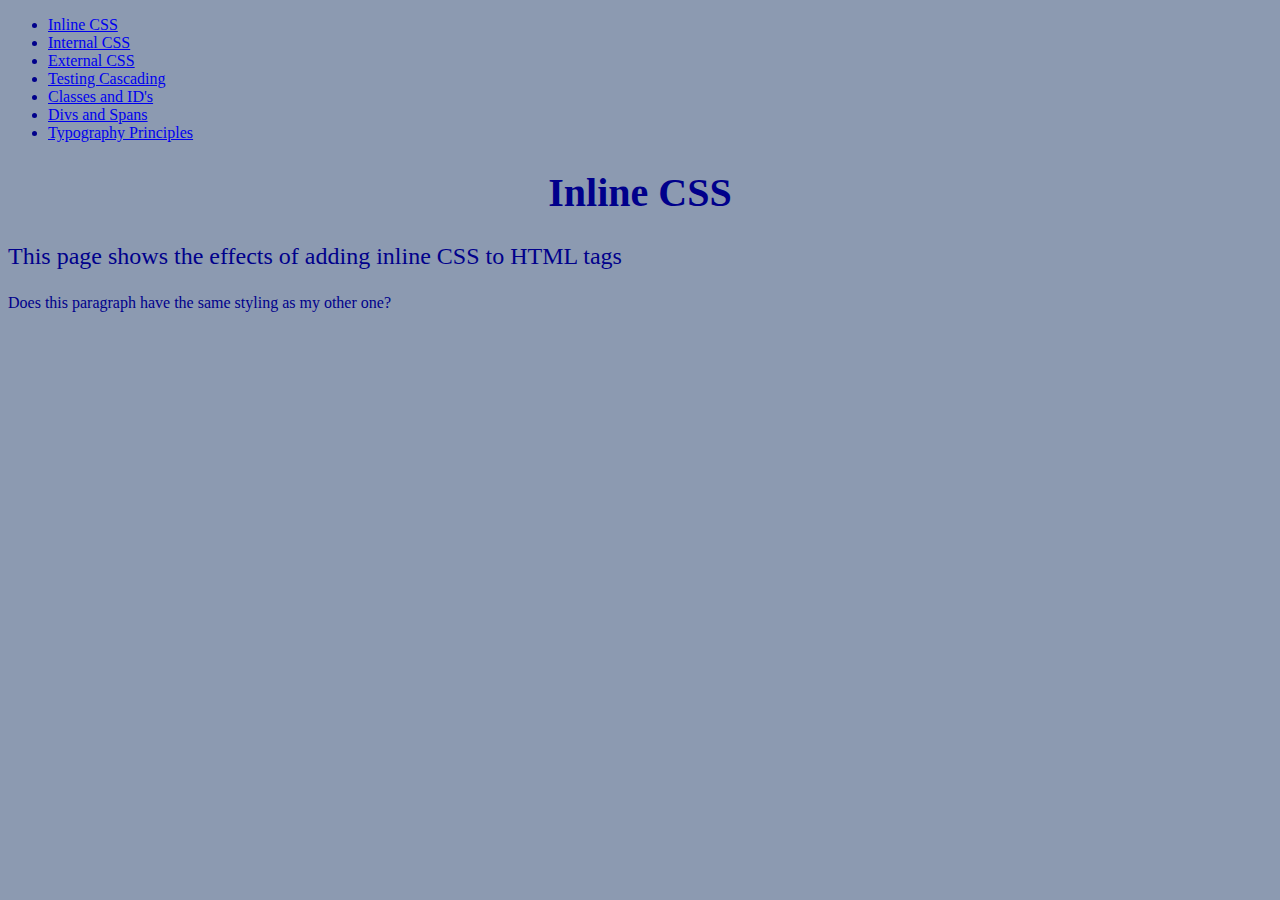
<file: index.html>
<!DOCTYPE html>
<html lang="en">
  <head>
    <meta charset="UTF-8" />
    <meta http-equiv="X-UA-Compatible" content="IE=edge" />
    <meta name="viewport" content="width=device-width, initial-scale=1.0" />
    <title>Inline CSS</title>
  </head>

  <style></style>
  <!--
    In the body tag we use the style attribute to add CSS properties and values to change the styling of the whole webpage
  -->
  <body style="background-color: rgb(140, 154, 177); color: darkblue">
    <nav>
      <ul>
        <li><a href="index.html"> Inline CSS</a></li>
        <li><a href="internal-css.html"> Internal CSS</a></li>
        <li><a href="external-css.html"> External CSS</a></li>
        <li><a href="testing-cascading.html"> Testing Cascading</a></li>
        <li><a href="classes-and-ids.html"> Classes and ID's</a></li>
        <li><a href="div-and-span.html"> Divs and Spans</a></li>
        <li>
          <a href="typography.html" class="nav-link"> Typography Principles</a>
        </li>
      </ul>
    </nav>
    <main>
      <h1 style="text-align: center; font-size: 40px">Inline CSS</h1>
      <p style="font-size: 24px">
        This page shows the effects of adding inline CSS to HTML tags
      </p>
      <p>Does this paragraph have the same styling as my other one?</p>
    </main>
  </body>
</html>
</file>
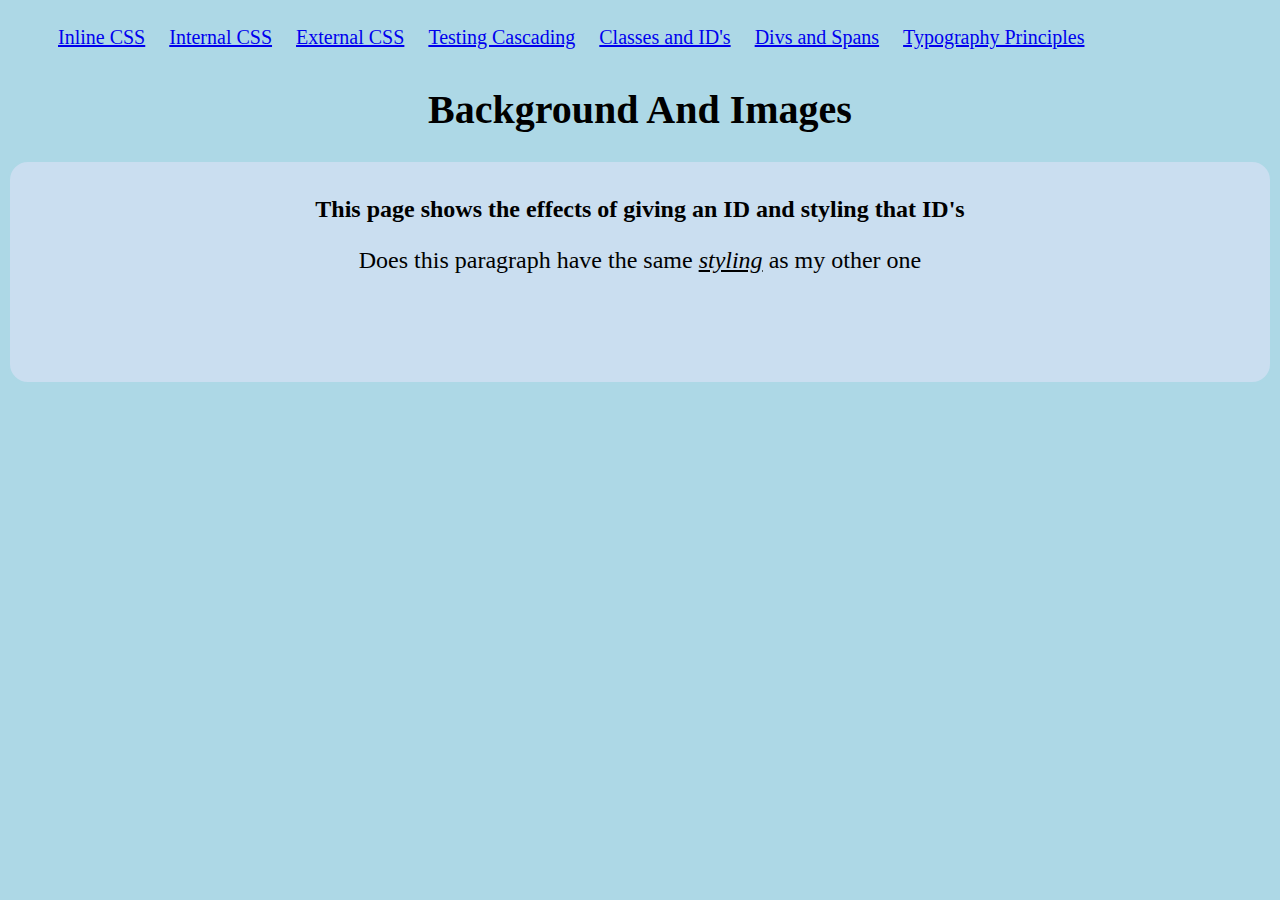
<file: background-and-text.html>
<!DOCTYPE html>
<html lang="en">
  <head>
    <meta charset="UTF-8" />
    <meta http-equiv="X-UA-Compatible" content="IE=edge" />
    <meta name="viewport" content="width=device-width, initial-scale=1.0" />
    <title>Backgrounds And Text</title>
    <style>
      body {
        background-image: url(https://cdn.mos.cms.futurecdn.net/iC7HBvohbJqExqvbKcV3pP.jpg);
        background-color: lightblue;
        background-repeat: repeat-x;
        background-size: 300px;
        /* background-size: 700px;
        background-image: url(https://post.healthline.com/wp-content/uploads/2020/09/AN313-Tomatoes-732x549-Thumb-732x549.jpg);
        background-repeat: repeat-x;
        color: rgb(21, 21, 22);*/
      }
      h1 {
        text-align: center;
        font-size: 40px;
      }
      div {
        background-color: rgb(202, 222, 240);
        width: auto;
        height: 200px;
        border: 2px solid lightblue;
        border-radius: 20px;
        text-align: center;
        padding: 10px 20px;
      }
      p {
        font-size: 24px;
      }
      #styled-by-id {
        font-family: Georgia, "Times New Roman", Cambria, serif;
        font-weight: bold;
      }
      span {
        text-decoration: underline;
        font-style: italic;
      }
      nav ul li {
        margin: 10px;
        font-size: 20px;
        display: inline-block;
        list-style: none;
      }
    </style>
  </head>
  <body>
    <nav>
      <ul>
        <li><a href="index.html" class="nav-link"> Inline CSS</a></li>
        <li><a href="internal-css.html" class="nav-link"> Internal CSS</a></li>
        <li><a href="external-css.html" class="nav-link"> External CSS</a></li>
        <li>
          <a href="testing-cascading.html" class="nav-link">
            Testing Cascading
          </a>
        </li>
        <li>
          <a href="classes-and-ids.html" class="nav-link"> Classes and ID's</a>
        </li>
        <li><a href="div-and-span.html" class="nav-link">Divs and Spans</a></li>
        <li>
          <a href="typography.html" class="nav-link"> Typography Principles</a>
        </li>
      </ul>
    </nav>
    <main>
      <h1>Background And Images</h1>
      <!-- this is not the proper way to use the Div because I have not used all proper semantic tags-->
      <div>
        <!--div is short for division and is a block element that acts like a container for multiple block elements-->
        <p id="styled-by-id">
          This page shows the effects of giving an ID and styling that ID's
        </p>
        <p>
          Does this paragraph have the same <span>styling</span> as my other one
          <!--this is the purpose of span which is an in-line element. can be used to style specific words or sets of words-->
        </p>
      </div>
    </main>
  </body>
</html>
</file>
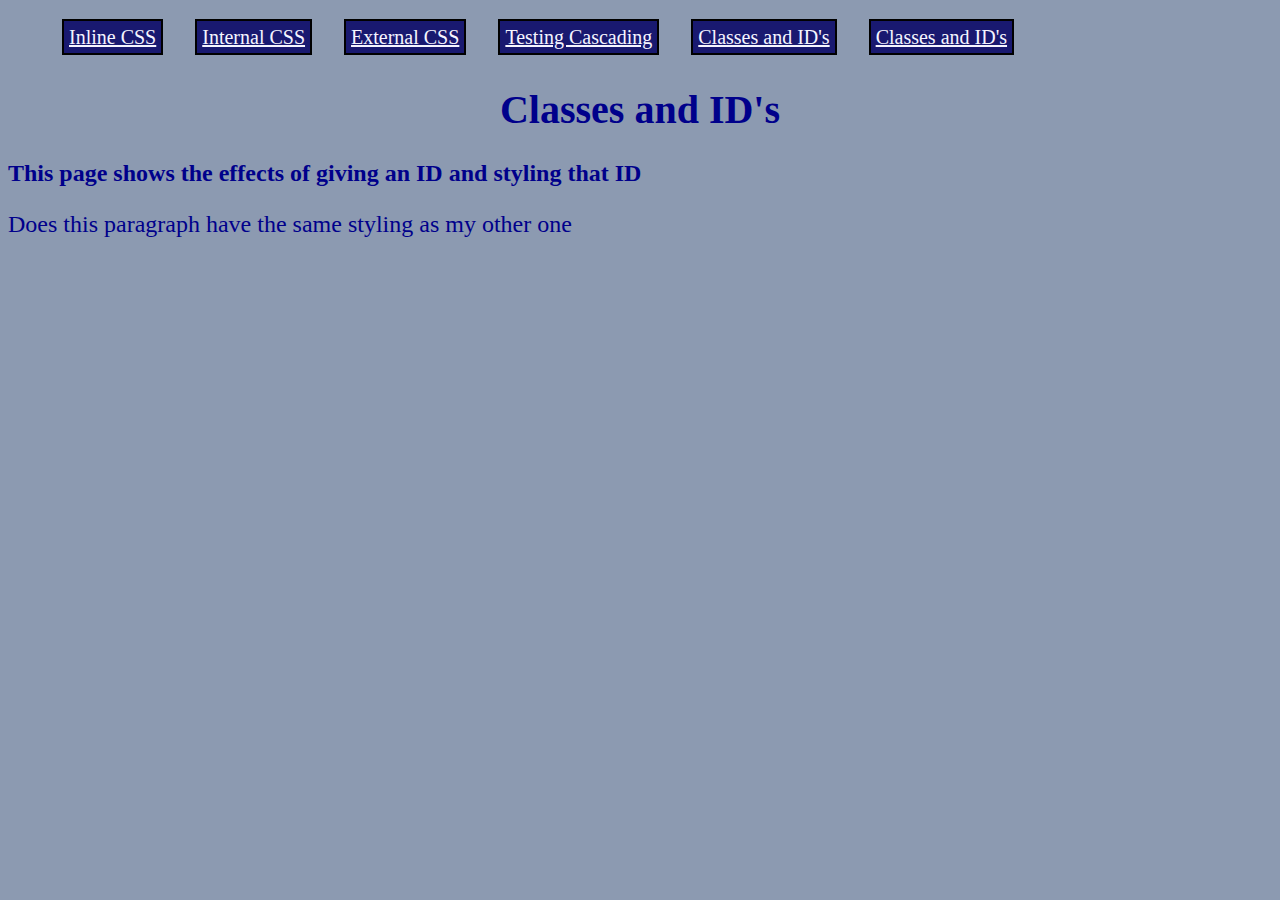
<file: classes-and-ids.html>
<!DOCTYPE html>
<html lang="en">
  <head>
    <meta charset="UTF-8" />
    <meta http-equiv="X-UA-Compatible" content="IE=edge" />
    <meta name="viewport" content="width=device-width, initial-scale=1.0" />
    <title>Classes and ID's</title>
    <style>
      body {
        background-color: rgb(140, 154, 177);
        color: darkblue;
      }
      h1 {
        text-align: center;
        font-size: 40px;
      }
      p {
        font-size: 24px;
      }
      #styled-by-id {
        font-family: Georgia, "Times New Roman", Cambria, serif;
        font-weight: bold;
      }
      /* this styles every ul that is in the nav to have no bullet points inside each list item in the ul*/
      nav ul {
        list-style: none;
      }
      nav ul li {
        margin: 10px;
        font-size: 20px;
        display: inline-block;
      }
      /* this is for the multiple elements with class of nav-link*/
      .nav-link {
        padding: 5px;
        margin: 4px;
        border: 2px;
        border-color: black;
        border-style: solid;
        background-color: #191970;
        color: #f5f5ff;
      }
    </style>
  </head>
  <body>
    <nav>
      <ul>
        <li><a href="index.html" class="nav-link"> Inline CSS</a></li>
        <li><a href="internal-css.html" class="nav-link"> Internal CSS</a></li>
        <li><a href="external-css.html" class="nav-link"> External CSS</a></li>
        <li>
          <a href="testing-cascading.html" class="nav-link">
            Testing Cascading
          </a>
        </li>
        <li>
          <a href="classes-and-ids.html" class="nav-link"> Classes and ID's</a>
        </li>
        <li>
          <a href="classes-and-ids.html" class="nav-link"> Classes and ID's</a>
        </li>
      </ul>
    </nav>
    <main>
      <h1>Classes and ID's</h1>

      <p id="styled-by-id">
        This page shows the effects of giving an ID and styling that ID
      </p>
      <p>Does this paragraph have the same styling as my other one</p>
    </main>
  </body>
</html>
</file>
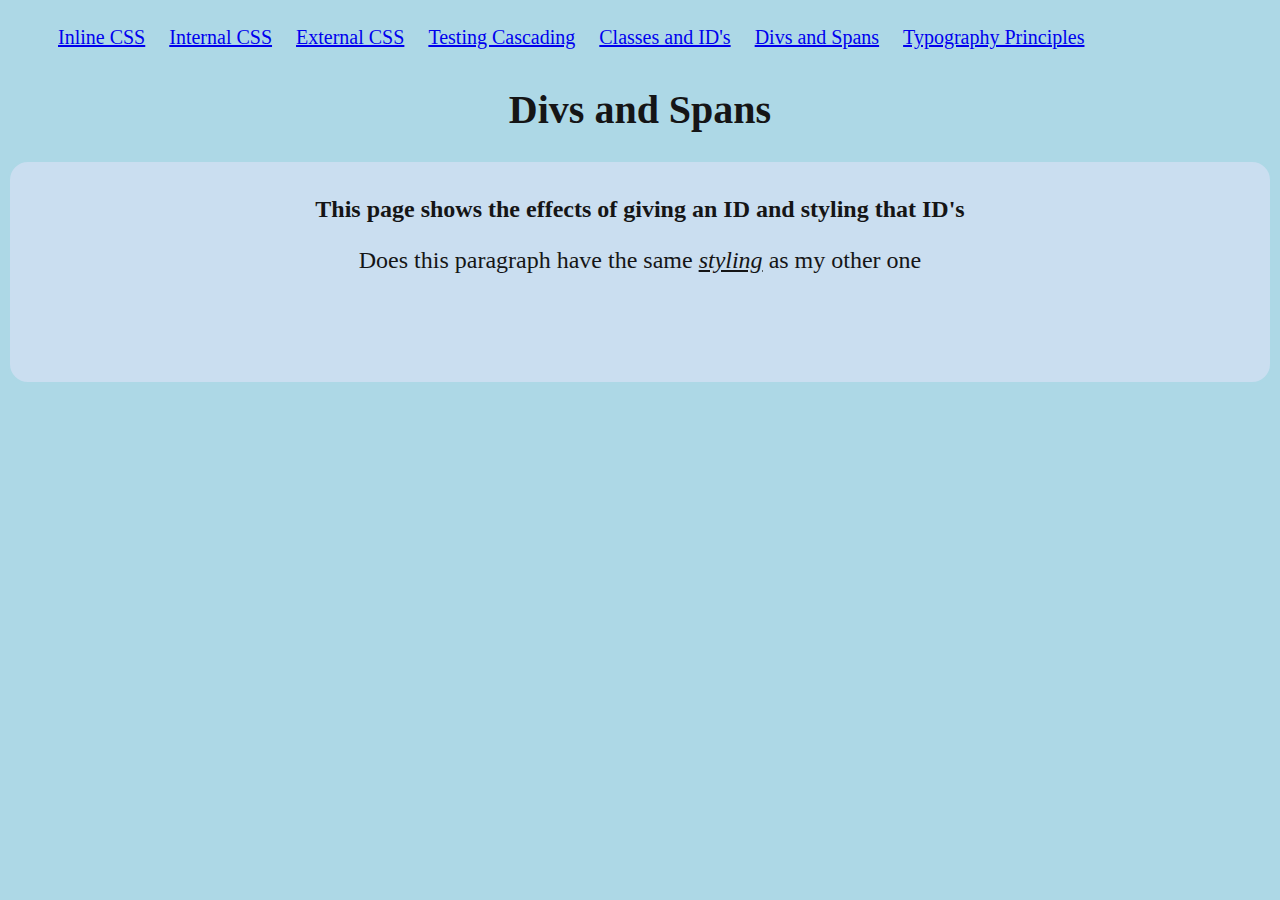
<file: div-and-span.html>
<!DOCTYPE html>
<html lang="en">
  <head>
    <meta charset="UTF-8" />
    <meta http-equiv="X-UA-Compatible" content="IE=edge" />
    <meta name="viewport" content="width=device-width, initial-scale=1.0" />
    <title>Divs and Spans</title>
    <style>
      body {
        background-color: lightblue;
        color: rgb(21, 21, 22);
      }
      h1 {
        text-align: center;
        font-size: 40px;
      }
      div {
        background-color: rgb(202, 222, 240);
        width: auto;
        height: 200px;
        border: 2px solid lightblue;
        border-radius: 20px;
        text-align: center;
        padding: 10px 20px;
      }
      p {
        font-size: 24px;
      }
      #styled-by-id {
        font-family: Georgia, "Times New Roman", Cambria, serif;
        font-weight: bold;
      }
      span {
        text-decoration: underline;
        font-style: italic;
      }
      nav ul li {
        margin: 10px;
        font-size: 20px;
        display: inline-block;
        list-style: none;
      }
    </style>
  </head>
  <body>
    <nav>
      <ul>
        <li><a href="index.html" class="nav-link"> Inline CSS</a></li>
        <li><a href="internal-css.html" class="nav-link"> Internal CSS</a></li>
        <li><a href="external-css.html" class="nav-link"> External CSS</a></li>
        <li>
          <a href="testing-cascading.html" class="nav-link">
            Testing Cascading
          </a>
        </li>
        <li>
          <a href="classes-and-ids.html" class="nav-link"> Classes and ID's</a>
        </li>
        <li><a href="div-and-span.html" class="nav-link">Divs and Spans</a></li>
        <li>
          <a href="typography.html" class="nav-link"> Typography Principles</a>
        </li>
      </ul>
    </nav>
    <main>
      <h1>Divs and Spans</h1>
      <!-- this is not the proper way to use the Div because I have not used all proper semantic tags-->
      <div>
        <!--div is short for division and is a block element that acts like a container for multiple block elements-->
        <p id="styled-by-id">
          This page shows the effects of giving an ID and styling that ID's
        </p>
        <p>
          Does this paragraph have the same <span>styling</span> as my other one
          <!--this is the purpose of span which is an in-line element. can be used to style specific words or sets of words-->
        </p>
      </div>
    </main>
  </body>
</html>
</file>
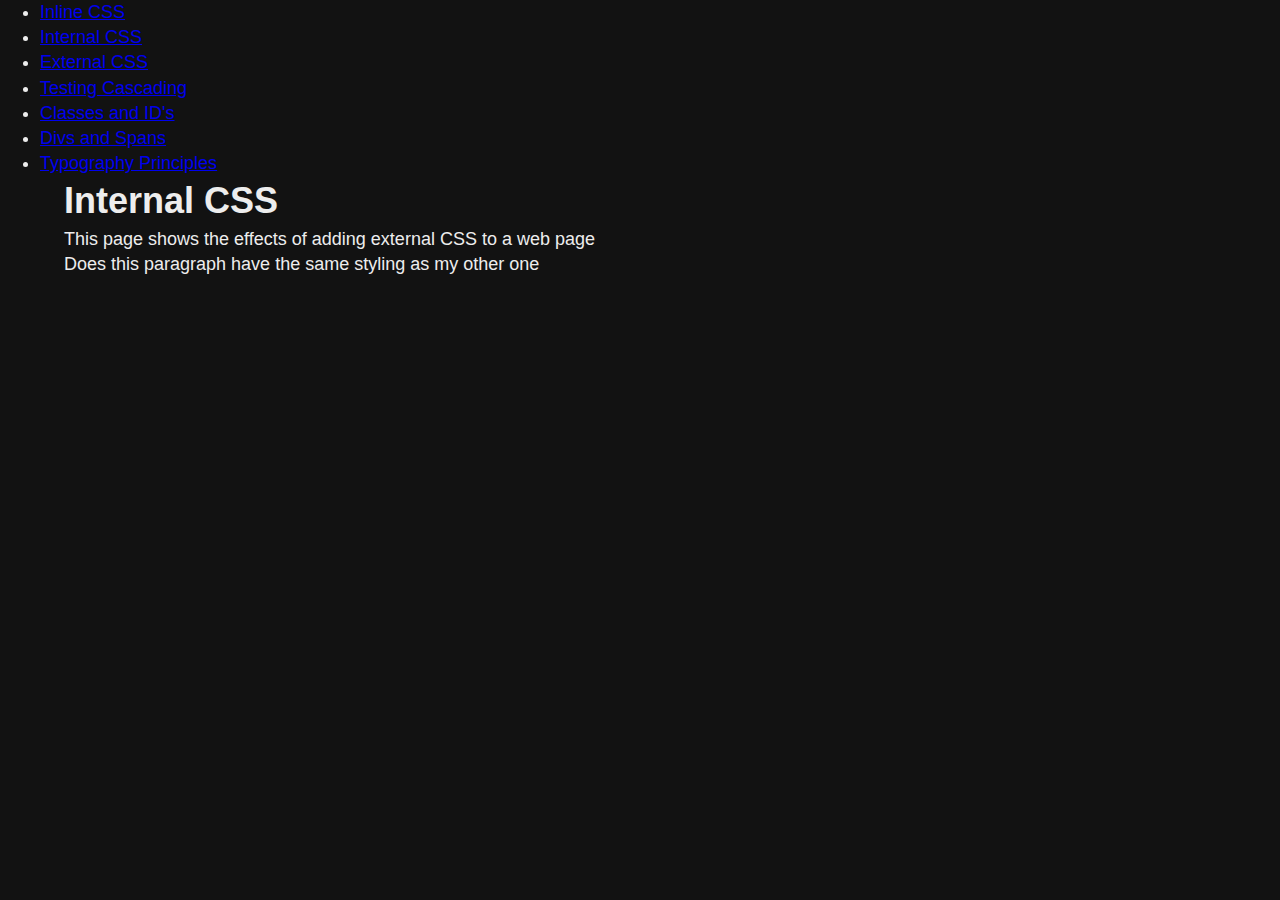
<file: external-css.html>
<!DOCTYPE html>
<html lang="en">
  <head>
    <meta charset="UTF-8" />
    <meta http-equiv="X-UA-Compatible" content="IE=edge" />
    <meta name="viewport" content="width=device-width, initial-scale=1.0" />
    <title>External CSS</title>
    <link rel="stylesheet" href="stylesheets/style.css" />
  </head>

  <body>
    <nav>
      <ul>
        <li><a href="index.html"> Inline CSS</a></li>
        <li><a href="internal-css.html"> Internal CSS</a></li>
        <li><a href="external-css.html"> External CSS</a></li>
        <li><a href="testing-cascading.html"> Testing Cascading</a></li>
        <li><a href="classes-and-ids.html"> Classes and ID's</a></li>
        <li><a href="div-and-span.html" class="nav-link">Divs and Spans</a></li>
        <li>
          <a href="typography.html" class="nav-link"> Typography Principles</a>
        </li>
      </ul>
    </nav>
    <main>
      <h1>Internal CSS</h1>

      <p>This page shows the effects of adding external CSS to a web page</p>
      <p>Does this paragraph have the same styling as my other one</p>
    </main>
  </body>
</html>
</file>
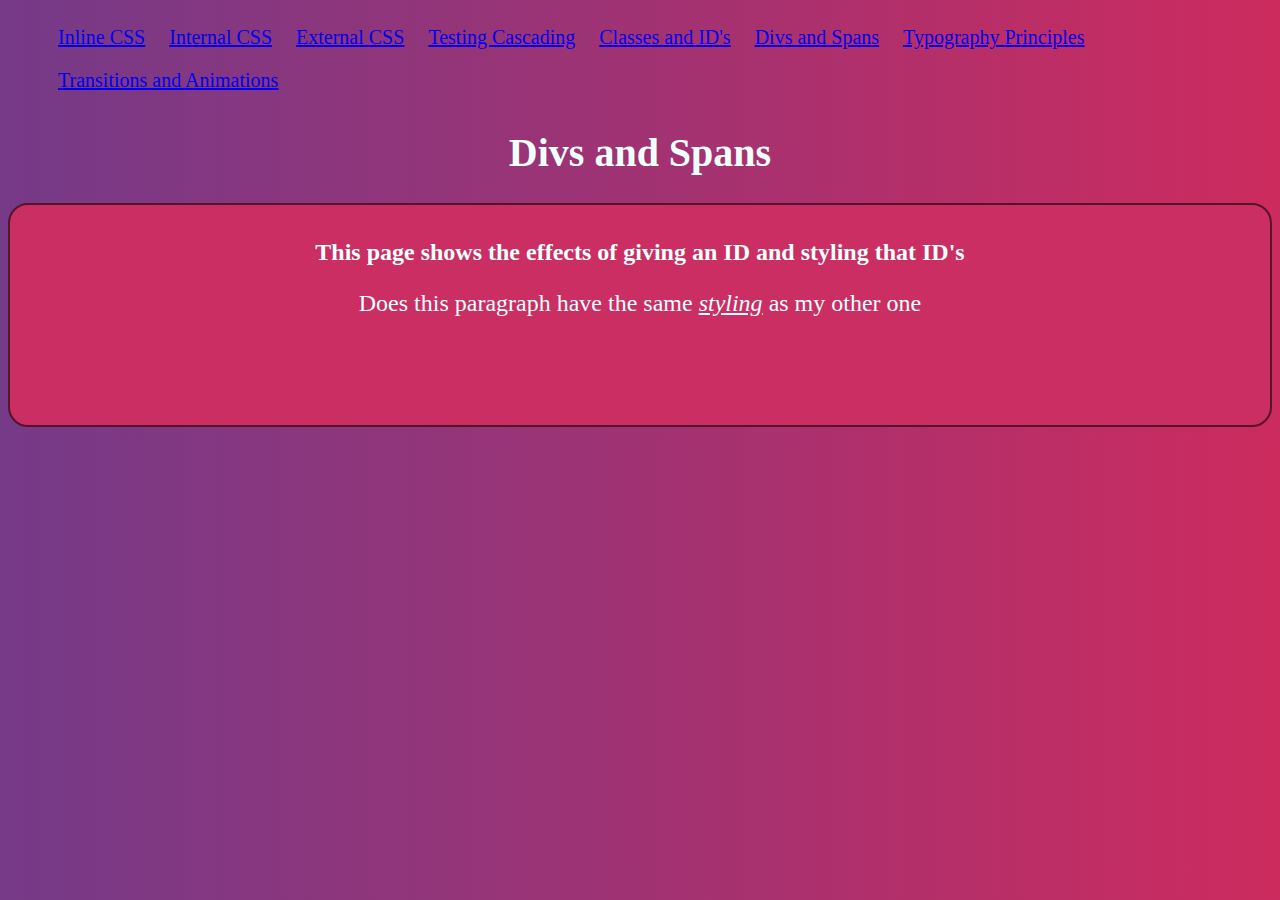
<file: gradients.html>
<!DOCTYPE html>
<html lang="en">
  <head>
    <meta charset="UTF-8" />
    <meta http-equiv="X-UA-Compatible" content="IE=edge" />
    <meta name="viewport" content="width=device-width, initial-scale=1.0" />
    <title>Gradients</title>
    <style>
      body {
        /* text from uigradient */
        color: azure;
        background: #cc2b5e; /* fallback for old browsers */
        background: -webkit-linear-gradient(
          to right,
          #753a88,
          #cc2b5e
        ); /* Chrome 10-25, Safari 5.1-6 */
        background: linear-gradient(
          to right,
          #753a88,
          #cc2b5e
        ); /* W3C, IE 10+/ Edge, Firefox 16+, Chrome 26+, Opera 12+, Safari 7+ */
      }
      h1 {
        text-align: center;
        font-size: 40px;
      }
      div {
        background-color: #ca2e62;
        width: auto;
        height: 200px;
        border: 2px solid #551529;
        border-radius: 20px;
        text-align: center;
        padding: 10px 20px;
      }
      p {
        font-size: 24px;
      }
      #styled-by-id {
        font-family: Georgia, "Times New Roman", Cambria, serif;
        font-weight: bold;
      }
      span {
        text-decoration: underline;
        font-style: italic;
      }
      nav ul li {
        margin: 10px;
        font-size: 20px;
        display: inline-block;
        list-style: none;
      }
    </style>
  </head>
  <body>
    <nav>
      <ul>
        <li><a href="index.html" class="nav-link"> Inline CSS</a></li>
        <li><a href="internal-css.html" class="nav-link"> Internal CSS</a></li>
        <li><a href="external-css.html" class="nav-link"> External CSS</a></li>
        <li>
          <a href="testing-cascading.html" class="nav-link">
            Testing Cascading
          </a>
        </li>
        <li>
          <a href="classes-and-ids.html" class="nav-link"> Classes and ID's</a>
        </li>
        <li><a href="div-and-span.html" class="nav-link">Divs and Spans</a></li>
        <li>
          <a href="typography.html" class="nav-link"> Typography Principles</a>
        </li>
        <li>
          <a href="transitions-and-animations-html" class="nav-link">
            Transitions and Animations
          </a>
        </li>
      </ul>
    </nav>
    <main>
      <h1>Divs and Spans</h1>
      <!-- this is not the proper way to use the Div because I have not used all proper semantic tags-->
      <div>
        <!--div is short for division and is a block element that acts like a container for multiple block elements-->
        <p id="styled-by-id">
          This page shows the effects of giving an ID and styling that ID's
        </p>
        <p>
          Does this paragraph have the same <span>styling</span> as my other one
          <!--this is the purpose of span which is an in-line element. can be used to style specific words or sets of words-->
        </p>
      </div>
    </main>
  </body>
</html>
</file>
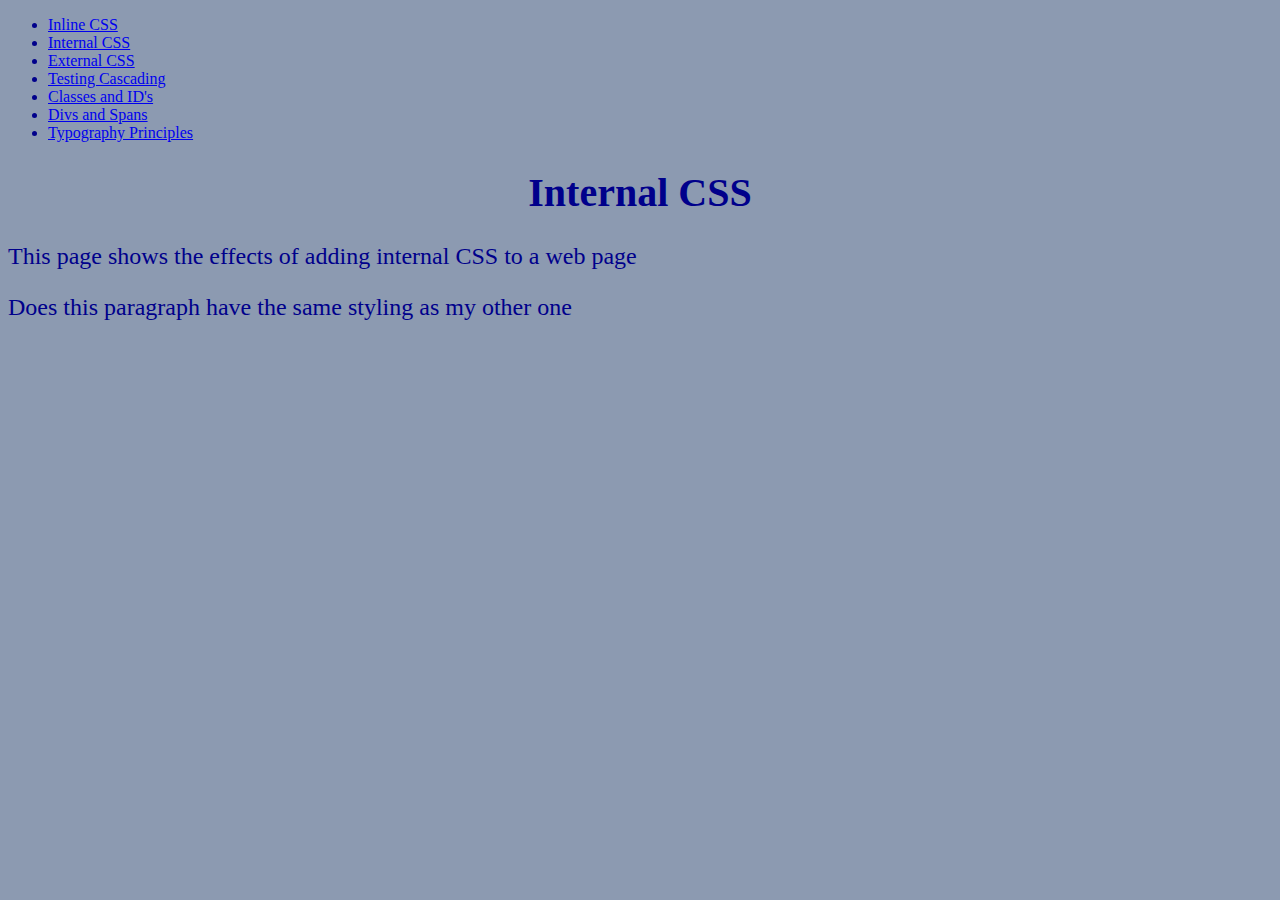
<file: internal-css.html>
<!DOCTYPE html>
<html lang="en">
  <head>
    <meta charset="UTF-8" />
    <meta http-equiv="X-UA-Compatible" content="IE=edge" />
    <meta name="viewport" content="width=device-width, initial-scale=1.0" />
    <title>Internal CSS</title>
    <style>
      body {
        background-color: rgb(140, 154, 177);
        color: darkblue;
      }
      h1 {
        text-align: center;
        font-size: 40px;
      }
      p {
        font-size: 24px;
      }
    </style>
  </head>

  <body>
    <nav>
      <ul>
        <li><a href="index.html"> Inline CSS</a></li>
        <li><a href="internal-css.html"> Internal CSS</a></li>
        <li><a href="external-css.html"> External CSS</a></li>
        <li><a href="testing-cascading.html"> Testing Cascading</a></li>
        <li><a href="classes-and-ids.html"> Classes and ID's</a></li>
        <li><a href="div-and-span.html" class="nav-link">Divs and Spans</a></li>
        <li>
          <a href="typography.html" class="nav-link"> Typography Principles</a>
        </li>
      </ul>
    </nav>
    <main>
      <h1>Internal CSS</h1>

      <p>This page shows the effects of adding internal CSS to a web page</p>
      <p>Does this paragraph have the same styling as my other one</p>
    </main>
  </body>
</html>
</file>
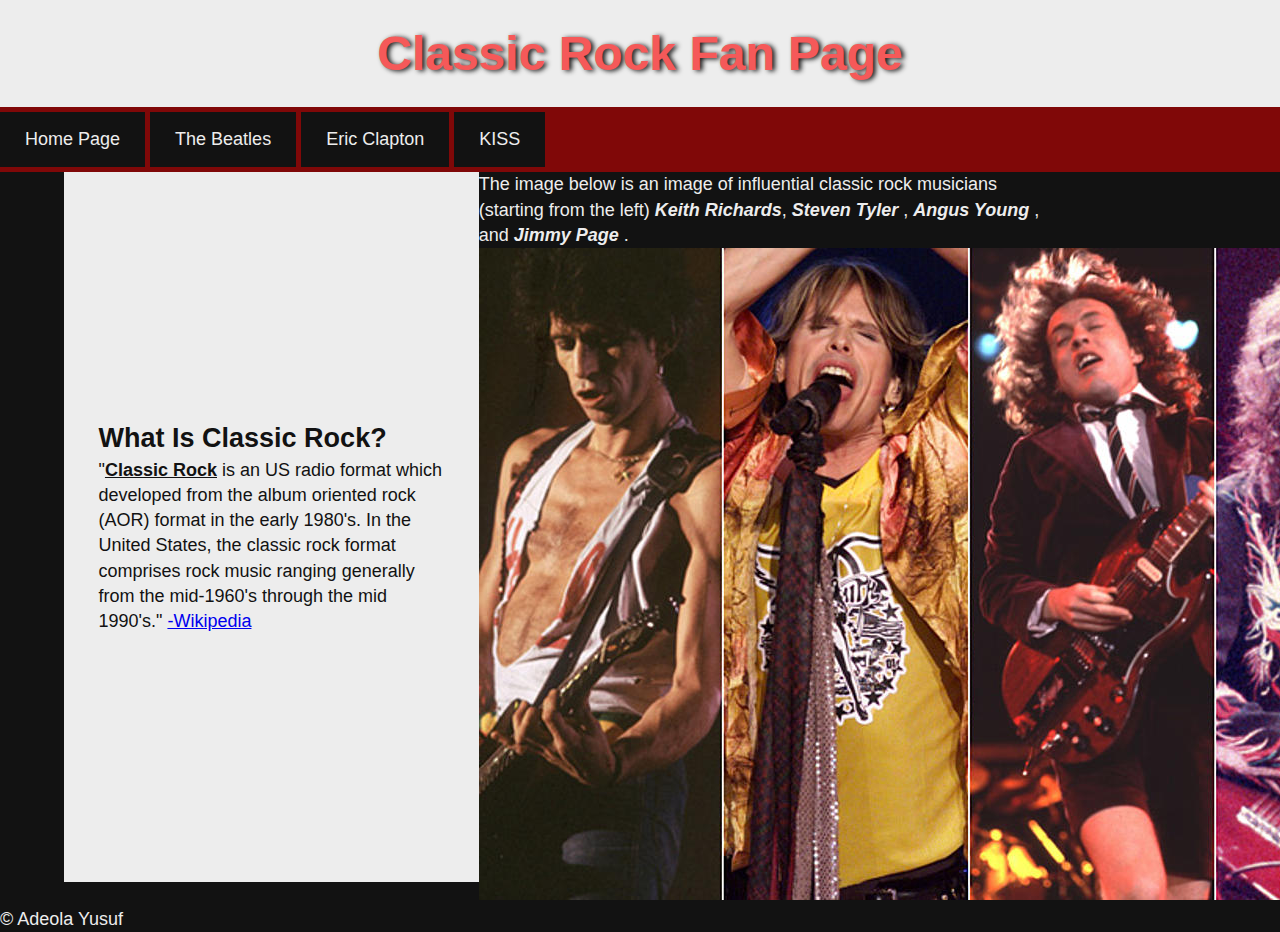
<file: review-of-concepts.html>
<!DOCTYPE html>
<html lang="en">
  <head>
    <meta charset="UTF-8" />
    <meta http-equiv="X-UA-Compatible" content="IE=edge" />
    <meta name="viewport" content="width=device-width, initial-scale=1.0" />
    <title>Potato Fan Page</title>
    <link rel="stylesheet" href="stylesheets/main.css" />
  </head>
  <body>
    <!--Note: the below comment is an example of multiline comment-->
    <!--
      The three semantic tags that must be on 
      Every page you create are header, main, and footer

      Most Semantic Tags are containers. 
      They need actual HTML elements inside them. 
      Just putting text is incorrect
      the exception is figcaption
    -->
    <header>
      <h1>Classic Rock Fan Page</h1>
      <nav>
        <ul>
          <li><a href="review-of-concepts.html">Home Page</a></li>
          <li><a href="the-beatles.html">The Beatles</a></li>
          <li><a href="eric-clapton.html">Eric Clapton</a></li>
          <li><a href="kiss">KISS</a></li>
        </ul>
      </nav>
    </header>
    <main>
      <!-- 
        We create sections for areas of related content
      -->
      <section>
        <!--inside semantic tags we can use divs to further group content-->
        <div>
          <!--NEVER ADD A SPAN TO WRAP AROUND ALL THE CONTENT OF AN ELELMENT-->
          <h2>What Is Classic Rock?</h2>
          <p>
            "<span id="definition">Classic Rock</span> is an US radio format
            which developed from the album oriented rock (AOR) format in the
            early 1980's. In the United States, the classic rock format
            comprises rock music ranging generally from the mid-1960's through
            the mid 1990's."
            <a
              href="https://en.wikipedia.org/wiki/Classic_rock"
              target="_blank">
              -Wikipedia
            </a>
          </p>
        </div>
        <figure>
          <figcaption>
            The image below is an image of influential classic rock musicians
            (starting from the left)
            <span class="musician-name">Keith Richards</span>,
            <span class="musician-name">Steven Tyler </span>,
            <span class="musician-name"> Angus Young </span>, and
            <span class="musician-name">Jimmy Page </span>.
          </figcaption>
          <img
            src="images/influention-people.jpg"
            alt="An image of four influential classic rock musicians.
              The image is split into vertical sections. 
              The first section is of keith richards from rolling stones. 
              The second section is of steven tyler from aerosmith.
              the third section is of angus young from AC/DC. 
              The fourth section is of Jimmy Page from Led Zeppelin." />
        </figure>
      </section>
    </main>
    <footer>
      <!--This is the correct way to put content inside a cointainer-->
      <p>&#169; Adeola Yusuf</p>
    </footer>
  </body>
</html>
</file>
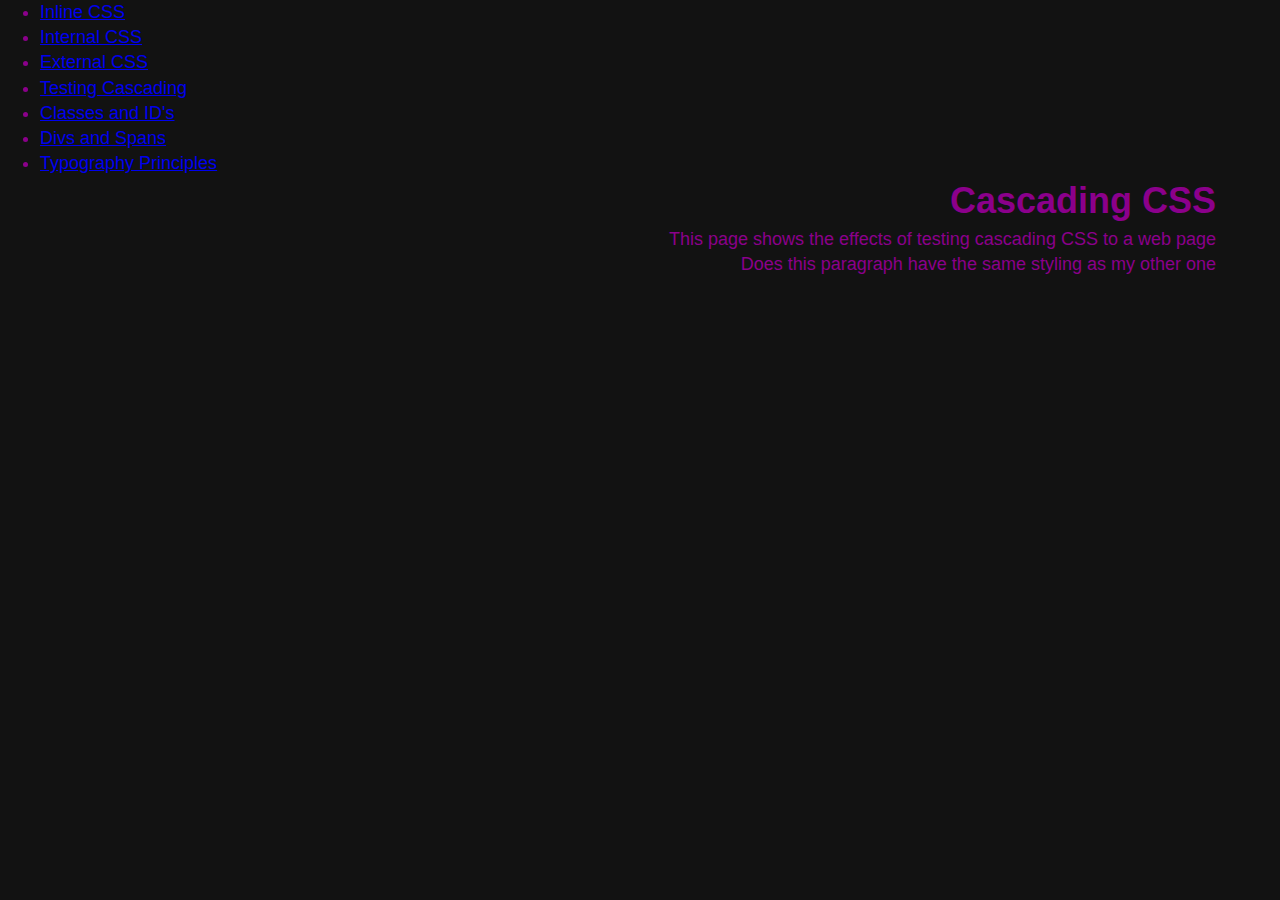
<file: testing-cascading.html>
<!DOCTYPE html>
<html lang="en">
  <head>
    <meta charset="UTF-8" />
    <meta http-equiv="X-UA-Compatible" content="IE=edge" />
    <meta name="viewport" content="width=device-width, initial-scale=1.0" />
    <title>Testing Cascading</title>
    <link rel="stylesheet" href="stylesheets/style.css" />
  </head>
  <style>
    body {
      color: lightblue;
    }
    h1 {
      text-align: right;
    }
    p {
      text-align: right;
    }
  </style>

  <body style="color: darkmagenta">
    <nav>
      <ul>
        <li><a href="index.html"> Inline CSS</a></li>
        <li><a href="internal-css.html"> Internal CSS</a></li>
        <li><a href="external-css.html"> External CSS</a></li>
        <li><a href="testing-cascading.html"> Testing Cascading</a></li>
        <li><a href="classes-and-ids.html"> Classes and ID's</a></li>
        <li><a href="div-and-span.html" class="nav-link">Divs and Spans</a></li>
        <li>
          <a href="typography.html" class="nav-link"> Typography Principles</a>
        </li>
      </ul>
    </nav>
    <main>
      <h1>Cascading CSS</h1>

      <p>This page shows the effects of testing cascading CSS to a web page</p>
      <p>Does this paragraph have the same styling as my other one</p>
    </main>
  </body>
</html>
<!--inline styling takes place over everything else-->
</file>
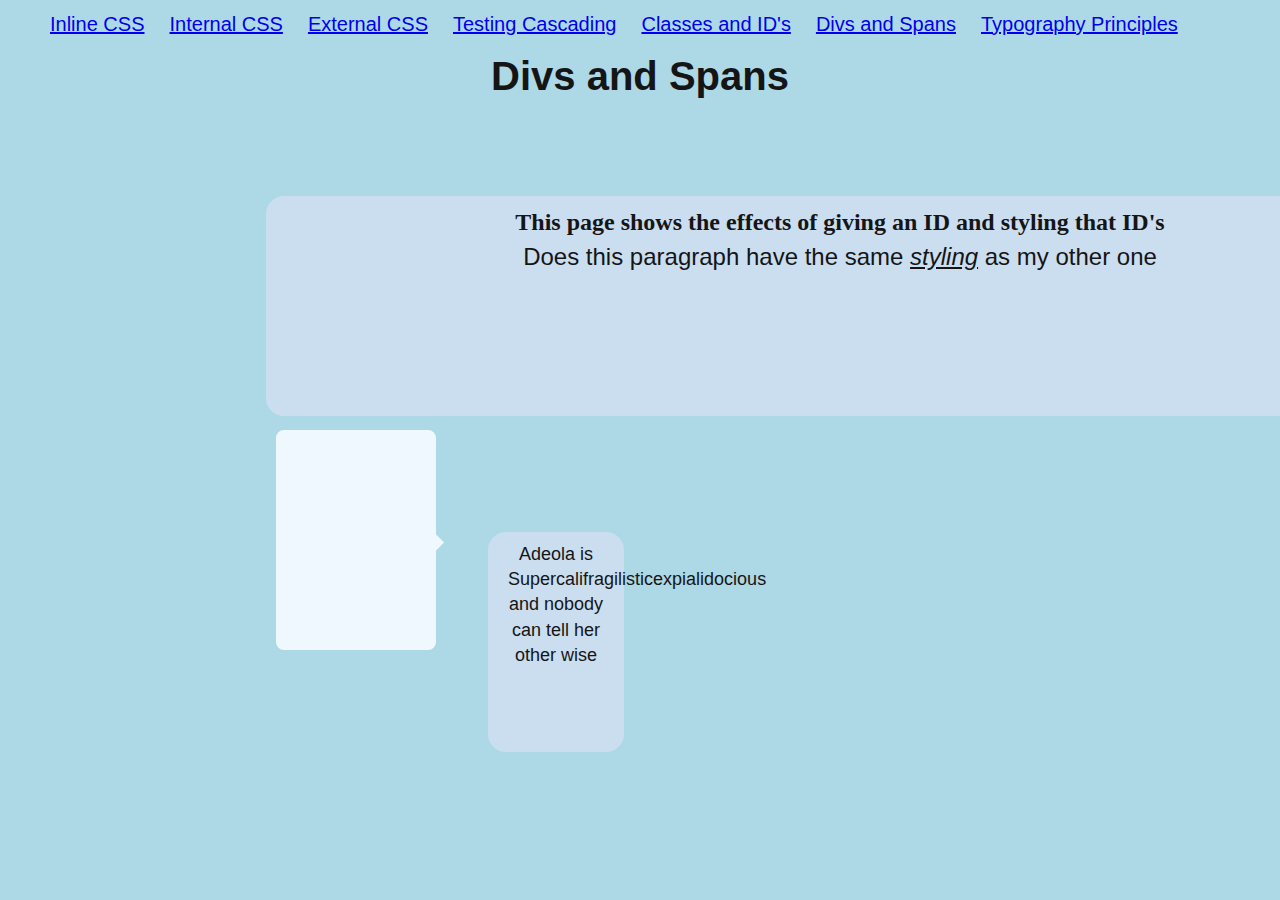
<file: transforms.html>
<!DOCTYPE html>
<html lang="en">
  <head>
    <meta charset="UTF-8" />
    <meta http-equiv="X-UA-Compatible" content="IE=edge" />
    <meta name="viewport" content="width=device-width, initial-scale=1.0" />
    <title>Divs and Spans</title>
    <link rel="stylesheet" href="stylesheets/style.css" />
    <style>
      body {
        background-color: lightblue;
        color: rgb(21, 21, 22);
      }
      h1 {
        text-align: center;
        font-size: 40px;
      }
      div {
        background-color: rgb(202, 222, 240);
        width: auto;
        height: 200px;
        border: 2px solid lightblue;
        border-radius: 20px;
        text-align: center;
        padding: 10px 20px;
        translate: 200px 90px;
      }
      p {
        font-size: 24px;
      }
      #styled-by-id {
        font-family: Georgia, "Times New Roman", Cambria, serif;
        font-weight: bold;
      }
      span {
        text-decoration: underline;
        font-style: italic;
      }
      nav ul li {
        margin: 10px;
        font-size: 20px;
        display: inline-block;
        list-style: none;
      }
    </style>
  </head>
  <body>
    <nav>
      <ul>
        <li><a href="index.html" class="nav-link"> Inline CSS</a></li>
        <li><a href="internal-css.html" class="nav-link"> Internal CSS</a></li>
        <li><a href="external-css.html" class="nav-link"> External CSS</a></li>
        <li>
          <a href="testing-cascading.html" class="nav-link">
            Testing Cascading
          </a>
        </li>
        <li>
          <a href="classes-and-ids.html" class="nav-link"> Classes and ID's</a>
        </li>
        <li><a href="div-and-span.html" class="nav-link">Divs and Spans</a></li>
        <li>
          <a href="typography.html" class="nav-link"> Typography Principles</a>
        </li>
      </ul>
    </nav>
    <main>
      <h1>Divs and Spans</h1>
      <!-- this is not the proper way to use the Div because I have not used all proper semantic tags-->
      <div>
        <!--div is short for division and is a block element that acts like a container for multiple block elements-->
        <p id="styled-by-id">
          This page shows the effects of giving an ID and styling that ID's
        </p>
        <p>
          Does this paragraph have the same <span>styling</span> as my other one
          <!--this is the purpose of span which is an in-line element. can be used to style specific words or sets of words-->
        </p>
      </div>
      <div class="text-box">
        <div class="box-content">
          Adeola is Supercalifragilisticexpialidocious and nobody can tell her
          other wise
        </div>
      </div>
    </main>
  </body>
</html>
</file>
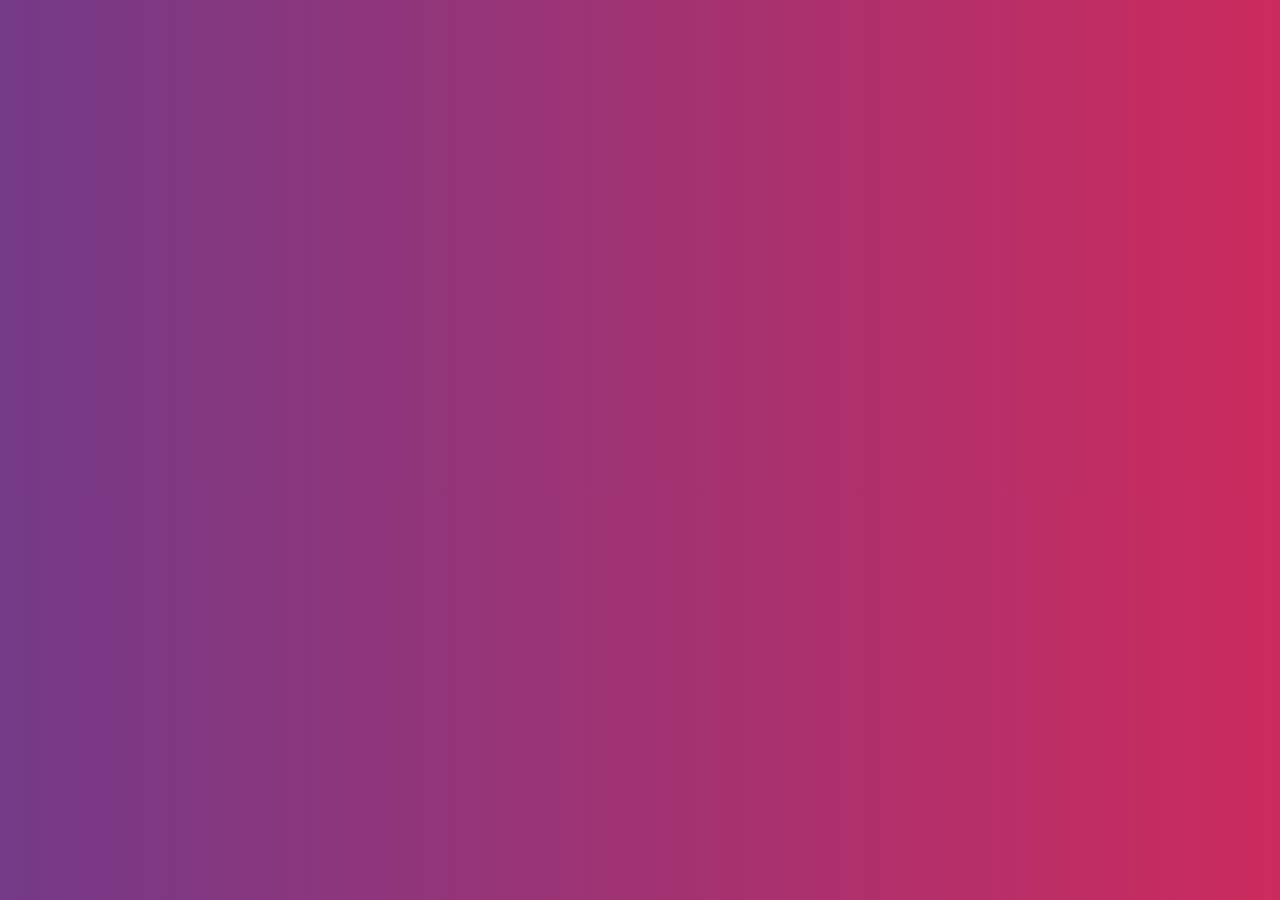
<file: transitions-animations.html>
<!DOCTYPE html>
<html lang="en">
  <head>
    <meta charset="UTF-8" />
    <meta http-equiv="X-UA-Compatible" content="IE=edge" />
    <meta name="viewport" content="width=device-width, initial-scale=1.0" />
    <title>Transitions & Animations</title>
    <style>
      body {
        /* text from uigradient */
        color: azure;
        background: #cc2b5e; /* fallback for old browsers */
        background: -webkit-linear-gradient(
          to right,
          #753a88,
          #cc2b5e
        ); /* Chrome 10-25, Safari 5.1-6 */
        background: linear-gradient(
          to right,
          #753a88,
          #cc2b5e
        ); /* W3C, IE 10+/ Edge, Firefox 16+, Chrome 26+, Opera 12+, Safari 7+ */
        /* this styling is used to create the state before anmatio occurs */
        opacity: 0;
        transform: translateY(-100px);

        /* defines our animation animation duration, animation timeing function as ease-in, 
        animation delay, animation fill mode whether the styling is kept at the end of the 
        animation or not to fowards which means to keep the styling at the end of the animation 
        other animation properties that we do not define in this example are: animation-iteration-count- 
        how many times you want it to run animation direction-do you want your animation to go forward?  
        backward or both? 
        */
        -o-animation: fade-in 1s ease-in-out 2s forwards;
        -moz-animation: fade-in 1s ease-in-out 2s forwards;
        -webkit-animation: fade-in 1s ease-in-out 2s forwards;
        animation: fade-in 1s ease-in 2s forwards;
      }
      @keyframes fade-in {
        from {
          opacity: 0;
          transform: translateY(-100px);
        }
        to {
          opacity: 1;
          transform: translateY(0);
        }
      }
      h1 {
        text-align: center;
        font-size: 40px;
      }
      div {
        background-color: #ca2e62;
        width: auto;
        height: 200px;
        border: 2px solid #551529;
        border-radius: 20px;
        text-align: center;
        padding: 10px 20px;
      }
      p {
        font-size: 24px;
      }
      #styled-by-id {
        font-family: Georgia, "Times New Roman", Cambria, serif;
        font-weight: bold;
      }
      span {
        text-decoration: underline;
        font-style: italic;
      }
      nav ul li {
        margin: 10px;
        font-size: 20px;
        display: inline-block;
        list-style: none;
      }
      nav li {
        display: inline-block;
      }
      /* the start of the transitions */
      nav a:hover,
      nav a:focus {
        background-color: #ededed;
        color: #121212;
      }
      .nav link {
        margin: 4px;
        border: 2px solid #121212;
        padding: 5px;
        background-color: #191970;
        color: aliceblue;
        -o-transition: background-color 0.5s ease-in-out, color 0.5s ease-in-out;
        -moz-transitions: background-color 0.5s ease-in-out,
          color 0.5s ease-in-out;
        -webkit-transition: background-color 0.5s ease-in-out,
          color 0.5s ease-in-out;
        transition: background-color 0.5s ease-in-out, color 0.5s ease-in-out;
      }
      .ball {
        width: 30px;
        height: 30px;
        background: rebeccapurple;
        border-radius: 50%;
        position: relative;
      }

      .ball::after {
        animation: pulse 1000ms cubic-bezier(0.9, 0.7, 0.5, 0.9) infinite;
      }

      @keyframes pulse {
        0% {
          opacity: 0;
        }
        50% {
          transform: scale(1.4);
          opacity: 0.4;
        }
      }

      .ball::after {
        content: "";
        position: absolute;
        width: 100%;
        height: 100%;
        top: 0;
        left: 0;
        background: blueviolet;
        border-radius: 50%;
        z-index: -1;
      }
    </style>
  </head>
  <body>
    <nav>
      <ul>
        <li><a href="index.html" class="nav-link"> Inline CSS</a></li>
        <li><a href="internal-css.html" class="nav-link"> Internal CSS</a></li>
        <li><a href="external-css.html" class="nav-link"> External CSS</a></li>
        <li>
          <a href="testing-cascading.html" class="nav-link">
            Testing Cascading
          </a>
        </li>
        <li>
          <a href="classes-and-ids.html" class="nav-link"> Classes and ID's</a>
        </li>
        <li><a href="div-and-span.html" class="nav-link">Divs and Spans</a></li>
        <li>
          <a href="typography.html" class="nav-link"> Typography Principles</a>
        </li>
        <li>
          <a href="transitions-and-animations-html" class="nav-link">
            Transitions and Animations
          </a>
        </li>
      </ul>
    </nav>
    <main>
      <h1>Transitions</h1>
      <!-- this is not the proper way to use the Div because I have not used all proper semantic tags-->
      <div>
        <!--div is short for division and is a block element that acts like a container for multiple block elements-->
        <p id="styled-by-id">
          This page shows the effects of giving an ID and styling that ID's
        </p>
        <p>
          Does this paragraph have the same <span>styling</span> as my other one
          <!--this is the purpose of span which is an in-line element. can be used to style specific words or sets of words-->
        </p>
      </div>
      <div class="ball"></div>
    </main>
  </body>
</html>
</file>
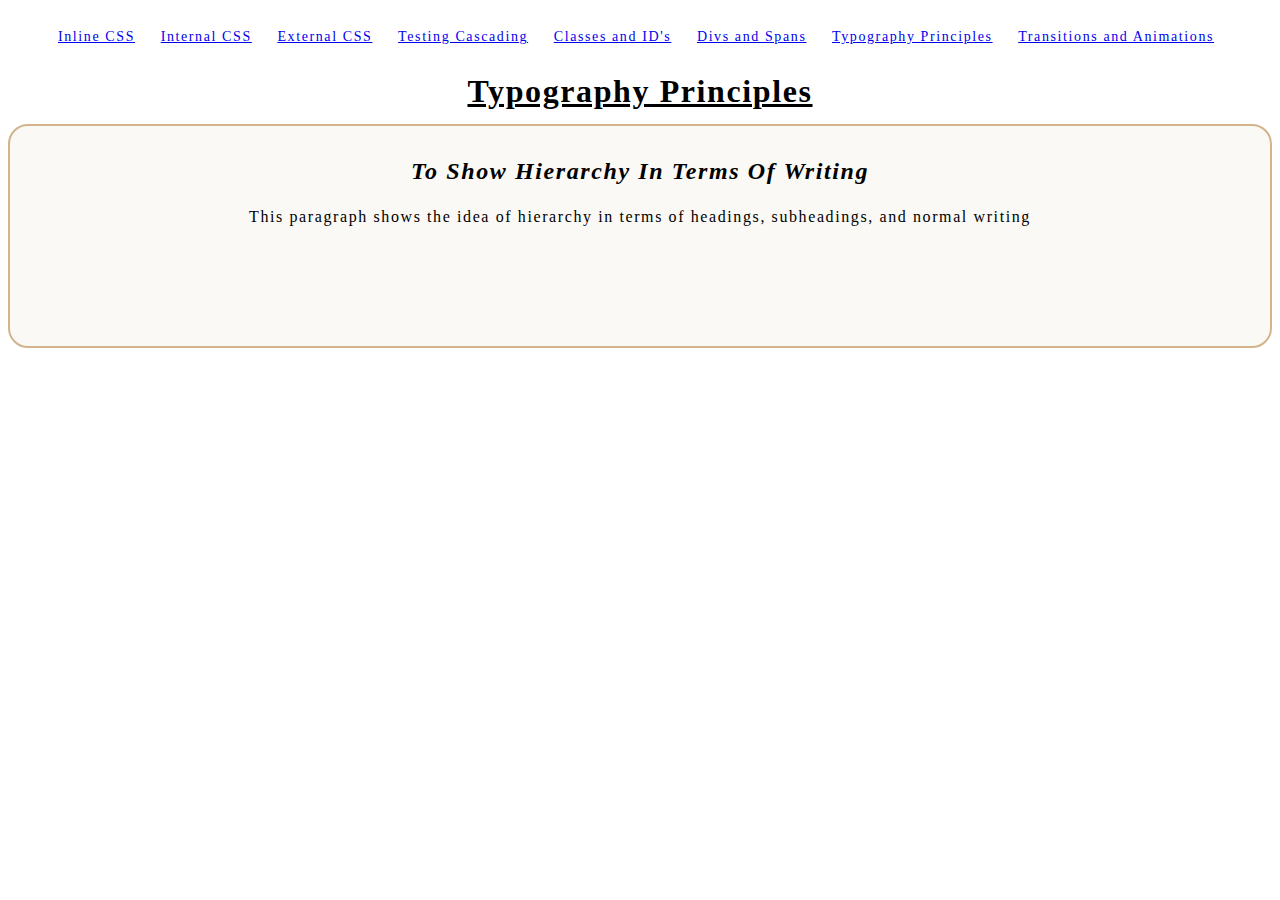
<file: typography.html>
<!DOCTYPE html>
<html lang="en">
  <head>
    <meta charset="UTF-8" />
    <meta http-equiv="X-UA-Compatible" content="IE=edge" />
    <meta name="viewport" content="width=device-width, initial-scale=1.0" />
    <title>Typography Principles</title>
    <style>
      body {
        line-height: 140%;
        letter-spacing: 0.1rem;
        word-spacing: normal;
      }
      h1 {
        text-align: center;
        font-size: 2rem;
        text-decoration: underline;
        font-weight: bolder;
      }
      div {
        background-color: #faf9f6;
        width: auto;
        height: 200px;
        border: 2px solid #d2b48c;
        border-radius: 20px;
        text-align: center;
        padding: 10px 20px;
      }
      p {
        font-size: 1rem;
      }
      #styled-by-id {
        font-family: Georgia, "Times New Roman", Cambria, serif;
        font-size: 1.5rem;
        text-transform: capitalize;
        font-style: italic;
      }

      nav ul li {
        margin: 10px;
        font-size: 0.875rem;
        display: inline-block;
        list-style: none;
      }
    </style>
  </head>
  <body>
    <nav>
      <ul>
        <li><a href="index.html" class="nav-link"> Inline CSS</a></li>
        <li><a href="internal-css.html" class="nav-link"> Internal CSS</a></li>
        <li><a href="external-css.html" class="nav-link"> External CSS</a></li>
        <li>
          <a href="testing-cascading.html" class="nav-link">
            Testing Cascading
          </a>
        </li>
        <li>
          <a href="classes-and-ids.html" class="nav-link"> Classes and ID's</a>
        </li>
        <li><a href="div-and-span.html" class="nav-link">Divs and Spans</a></li>
        <li>
          <a href="typography.html" class="nav-link"> Typography Principles</a>
        </li>
        <li>
          <a href="transitions-and-animations-html" class="nav-link">
            Transitions and Animations
          </a>
        </li>
      </ul>
    </nav>
    <main>
      <h1>Typography Principles</h1>

      <div>
        <h3 id="styled-by-id">To show Hierarchy in terms of writing</h3>
        <p>
          This paragraph shows the idea of hierarchy in terms of headings,
          subheadings, and normal writing
        </p>
      </div>
    </main>
  </body>
</html>
</file>
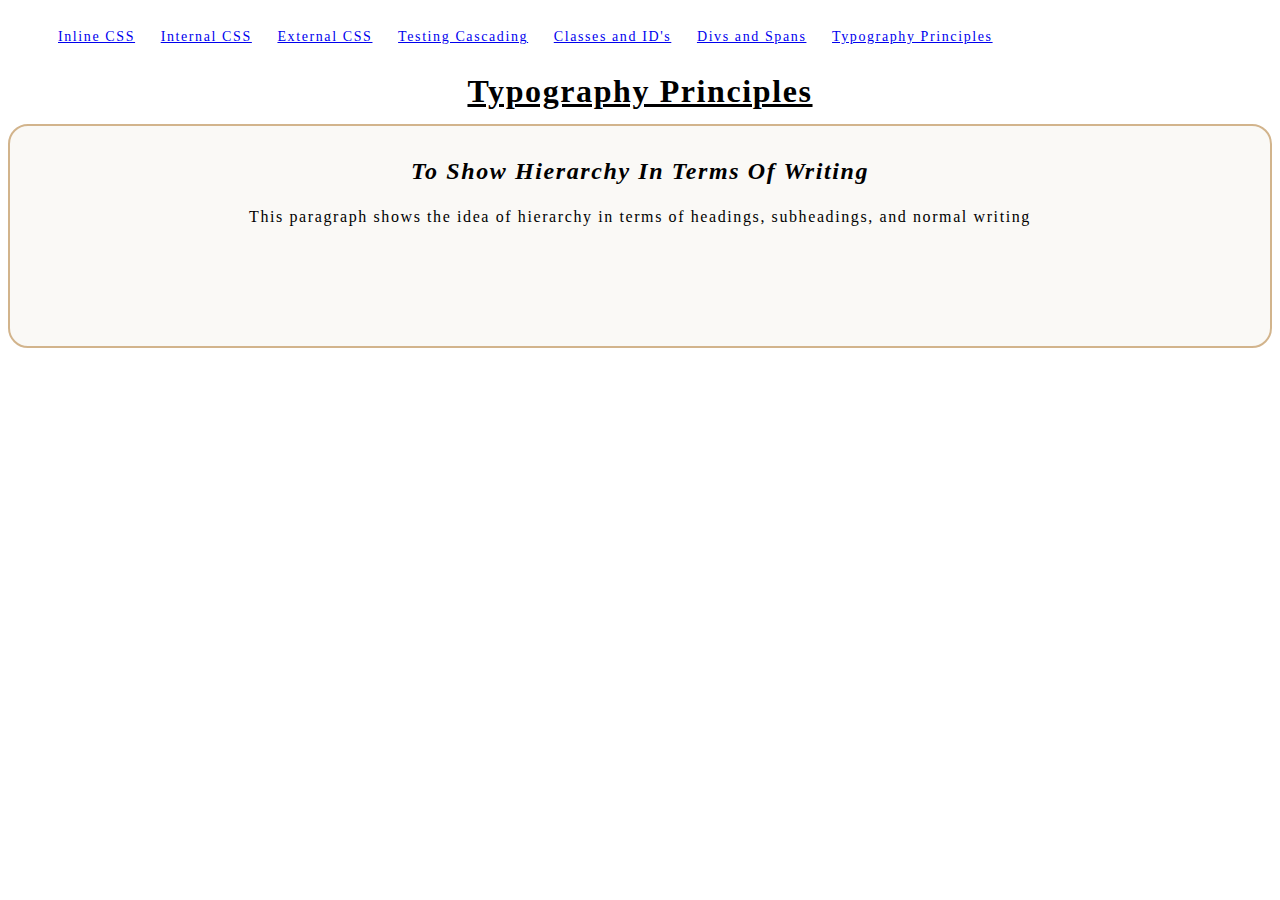
<file: typograpy.html>
<!DOCTYPE html>
<html lang="en">
  <head>
    <meta charset="UTF-8" />
    <meta http-equiv="X-UA-Compatible" content="IE=edge" />
    <meta name="viewport" content="width=device-width, initial-scale=1.0" />
    <title>Typography Principles</title>
    <style>
      body {
        line-height: 140%;
        letter-spacing: 0.1rem;
        word-spacing: normal;
      }
      h1 {
        text-align: center;
        font-size: 2rem;
        text-decoration: underline;
        font-weight: bolder;
      }
      div {
        background-color: #faf9f6;
        width: auto;
        height: 200px;
        border: 2px solid #d2b48c;
        border-radius: 20px;
        text-align: center;
        padding: 10px 20px;
      }
      p {
        font-size: 1rem;
      }
      #styled-by-id {
        font-family: Georgia, "Times New Roman", Cambria, serif;
        font-size: 1.5rem;
        text-transform: capitalize;
        font-style: italic;
      }

      nav ul li {
        margin: 10px;
        font-size: 0.875rem;
        display: inline-block;
        list-style: none;
      }
    </style>
  </head>
  <body>
    <nav>
      <ul>
        <li><a href="index.html" class="nav-link"> Inline CSS</a></li>
        <li><a href="internal-css.html" class="nav-link"> Internal CSS</a></li>
        <li><a href="external-css.html" class="nav-link"> External CSS</a></li>
        <li>
          <a href="testing-cascading.html" class="nav-link">
            Testing Cascading
          </a>
        </li>
        <li>
          <a href="classes-and-ids.html" class="nav-link"> Classes and ID's</a>
        </li>
        <li><a href="div-and-span.html" class="nav-link">Divs and Spans</a></li>
        <li>
          <a href="typography.html" class="nav-link"> Typography Principles</a>
        </li>
      </ul>
    </nav>
    <main>
      <h1>Typography Principles</h1>

      <div>
        <h3 id="styled-by-id">To show Hierarchy in terms of writing</h3>
        <p>
          This paragraph shows the idea of hierarchy in terms of headings,
          subheadings, and normal writing
        </p>
      </div>
    </main>
  </body>
</html>
</file>
<file: stylesheets/style.css>
* {
  margin: 0;
  line-height: 140%; /* THIS WILL STYLE ELEMENTS TO HAVE LINE SPACING OF 140% and have no space around the edges OF THE FONT SIZE OF THE ELEMENT*/
}
html {
  font-size: 62.5%; /* this will style the element to have a default font size of 62.5% of the default font size of the browser*/
}
/* 
This styles the body element to have a background colo rof #121212,
 which will be the main background color for the entire website 
 the element color changes the font color to #ededed which is a off 
 whitestyle the body element and all elementsthat inherit from the body
 styling to change their font size to 1.8 times the size of the root elements 
 font sizeand to use Arial font before using helvetica font if neither font is 
 available,the browsr will usethe default sans-serif font
 */
body {
  background-color: #121212;
  color: #ededed;
  font-size: 1.8rem;
  font-family: Arial, Helvetica, sans-serif;
}
.text-box {
  width: 14rem;
  background-color: aliceblue;
  padding: 1rem;
  margin: 1rem;
  border-radius: 1rem;
  position: relative;
}
.text-box::before {
  content: "";
  width: 1.5rem;
  height: 1.5rem;
  background-color: aliceblue;
  overflow: hidden;
  position: absolute;
  right: -0.5rem;
  top: 50%;
  transform: rotate(45deg);
  margin-top: -0.5rem;
}
.box-content {
  position: relative;
  z-index: 2;
}
main {
  margin: 0 5%; /* this styles the section that holds al of my important info
  to have no spacing on the top and bottom of the section and 
  spacing that is equal to five percent of the width of the 
  browser window on the left and right sides of the section*/
} /* to add comments pre8*/
</file>
<file: stylesheets/main.css>
* {
  margin: 0;
  line-height: 140%; /* THIS WILL STYLE ELEMENTS TO HAVE LINE SPACING OF 140% and have no space around the edges OF THE FONT SIZE OF THE ELEMENT*/
}
html {
  font-size: 62.5%; /* this will style the element to have a default font size of 62.5% of the default font size of the browser*/
}
/* 
This styles the body element to have a background colo rof #121212,
 which will be the main background color for the entire website 
 the element color changes the font color to #ededed which is a off 
 whitestyle the body element and all elementsthat inherit from the body
 styling to change their font size to 1.8 times the size of the root elements 
 font sizeand to use Arial font before using helvetica font if neither font is 
 available,the browsr will usethe default sans-serif font
 */
body {
  background-color: #121212;
  color: #ededed;
  font-size: 1.8rem;
  font-family: Arial, Helvetica, sans-serif;
}
main {
  margin: 0 5%; /* this styles the section that holds al of my important info
  to have no spacing on the top and bottom of the section and 
  spacing that is equal to five percent of the width of the 
  browser window on the left and right sides of the section*/
} /* to add comments pres control slash*/
section div {
  display: inline-block;
  float: left;
  width: 30%;
  padding: 21.5% 3%;
  background-color: #ededed;
  color: #121212;
}
section figure {
  display: inline-block;
  width: 50%;
}
/* This styles all the elements with span for the text to be bold
inside the element*/
span {
  font-weight: bold;
}
#definition {
  text-decoration: underline; /* this styles the element with an ID of definition 
  to underline all the text inside the element.*/
}
/* this styles the nav element so that the background of the element will have a color of #800808 */
nav {
  background-color: #800808;
}
/* this styles the unordered list element to have zero padding and no list style */
nav ul {
  padding: 0;
  list-style: none;
}
/* this styles the list in the nav to have 5px of margin 
on top and bottom while it displays as a inline block element
so multiple words can be beside each other */
nav li {
  margin: 5px 0;
  display: inline-block;
}
/* this styles the anchor in the nav element to display as a 
inline block have a height of 95% have 15px of adding on the top
and bottom while 25px on the left and right with the background 
of the element to have a color of #121212 with the text to
have a color of #ededed. with no text dec */
nav a {
  display: inline-block;
  height: 95%;
  padding: 15px 25px;
  background-color: #121212;
  color: #ededed;
  text-decoration: none;
}
/* this will style the anchor when a mouse is over it or tabs through it 
to have a background color of #ededed and text color to #121212  are */
nav a:hover,
nav a:focus {
  background-color: #ededed;
  color: #121212;
}
/* this will style the anchor when a mouse clicks and hold the element to be even more bold over top */
nav a:active {
  font-weight: bolder;
}
/* the element h1 will be styles the header so it has a margn on tio to have 30px
change the text color to #f55959 with the font size to have a size of 4.8 rem 
and moving the text to be centered adds a padding of 20px a background color 
of off white and the text color to a dark red a font size of 4.8 rem with
text being aligned to the center and a text shadow of 121212 with a 
horizontal offset of 3px vertical of 1px and blur of 5px*/
h1 {
  margin-top: 50px 0;
  padding: 20px 0;
  background-color: #ededed;
  color: #f55959;

  font-size: 4.8rem;
  text-align: center;
  text-shadow: #121212 3px 1px 5px;
}
.musician-name {
  font-style: italic; /*this styles the elements with class musician-name to be italized inside the element*/
}
</file>
